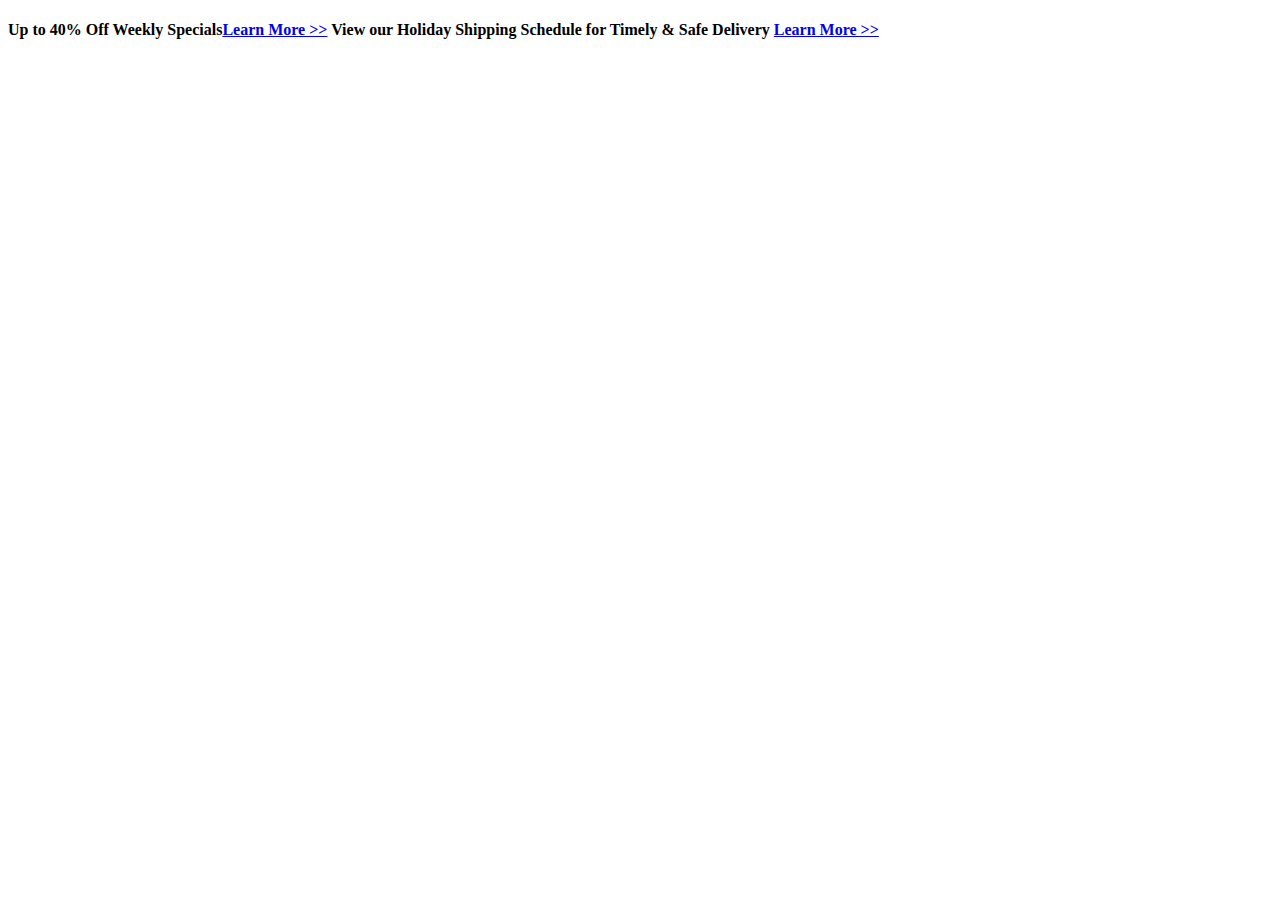
<file: partials/banner.html>
<!DOCTYPE html>
<html lang="en" dir="ltr">
  <head>
    <meta charset="utf-8">
    <meta name="viewport" content="width=device-width, initial-scale=1.0">
    <meta http-equiv="X-UA-Compatible" content="ie=edge">

    <title>Fintastic Aquarium Fish and Supplies</title>
  </head>
  <body>

    <div id="banner-container">
      <h4 id="banner-content">
        <span id="content-1">Up to 40% Off Weekly Specials<a class="more" href="#">Learn More >></a></span>
        <span id="content-2">
          View our Holiday Shipping Schedule for Timely & Safe Delivery
          <a class="more" href="#">Learn More >></a>
        </span>
      </h4>
    </div>

  </body>
</html>
</file>
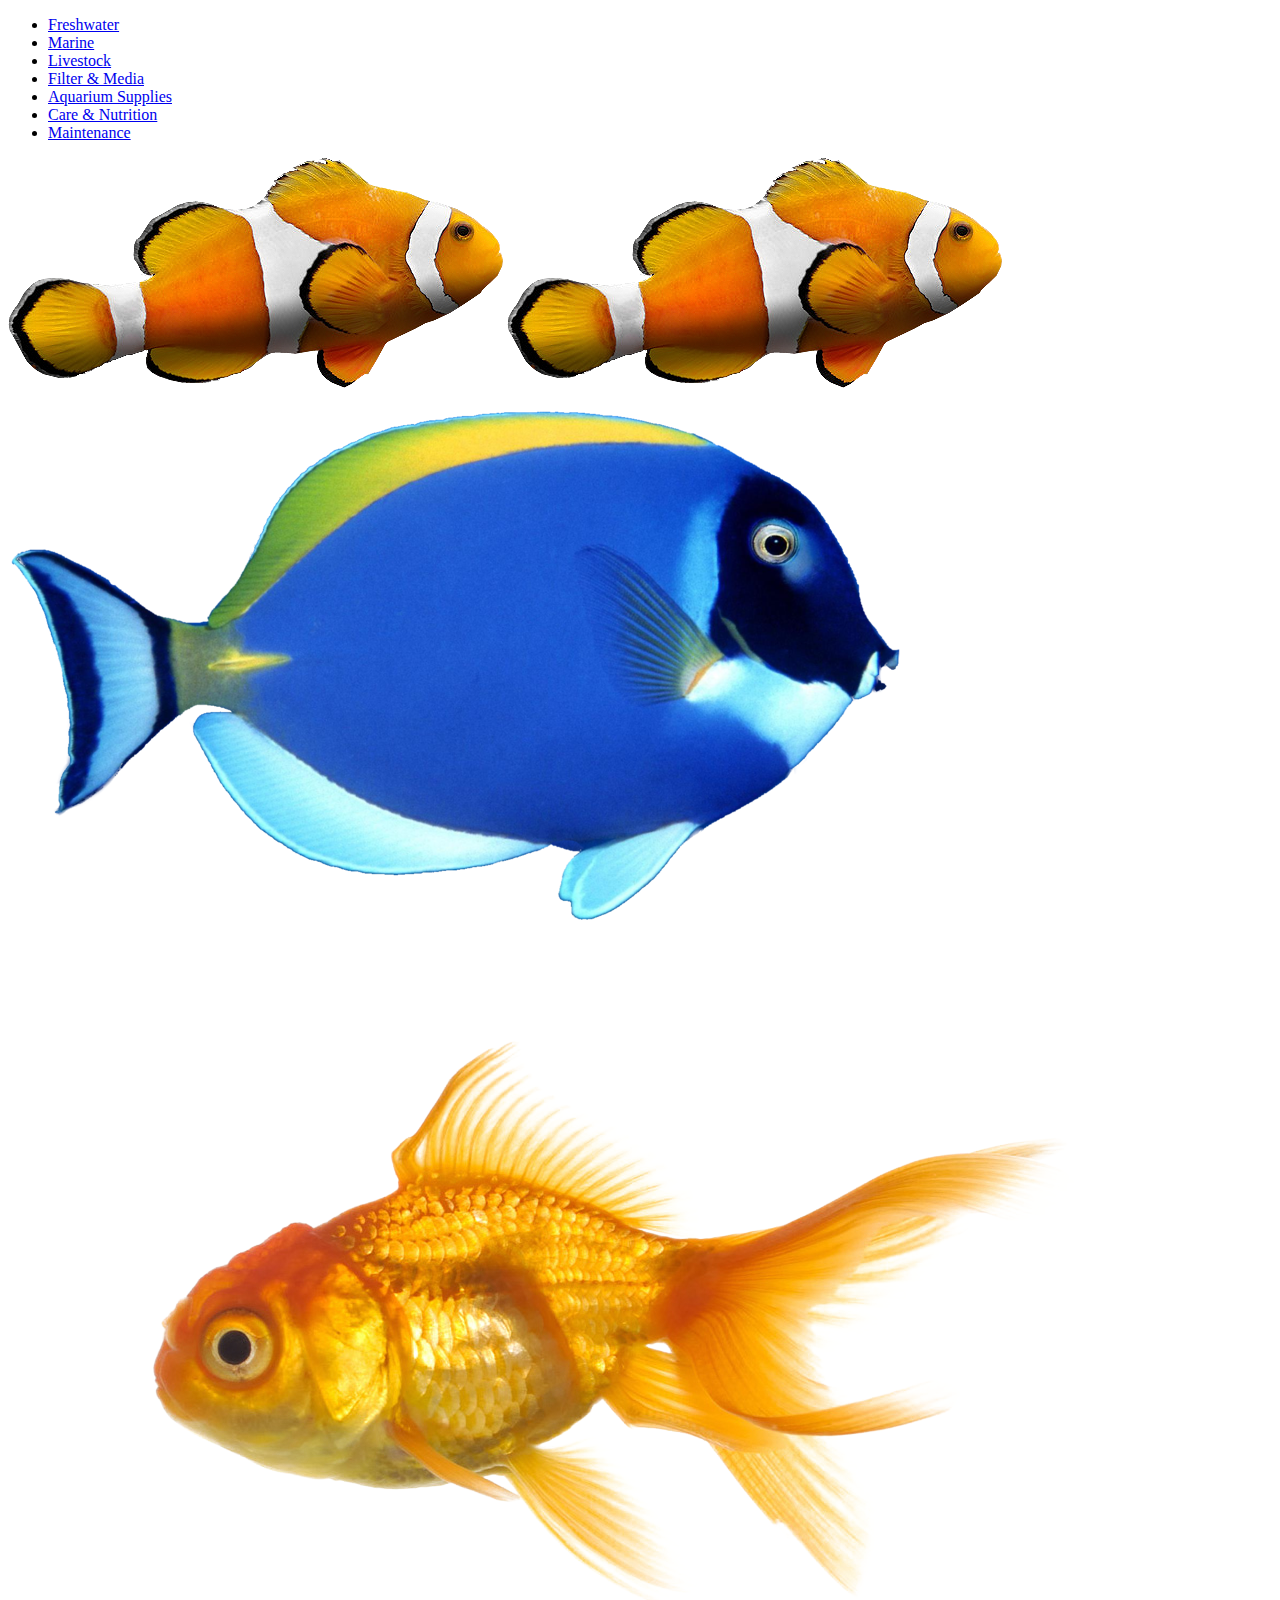
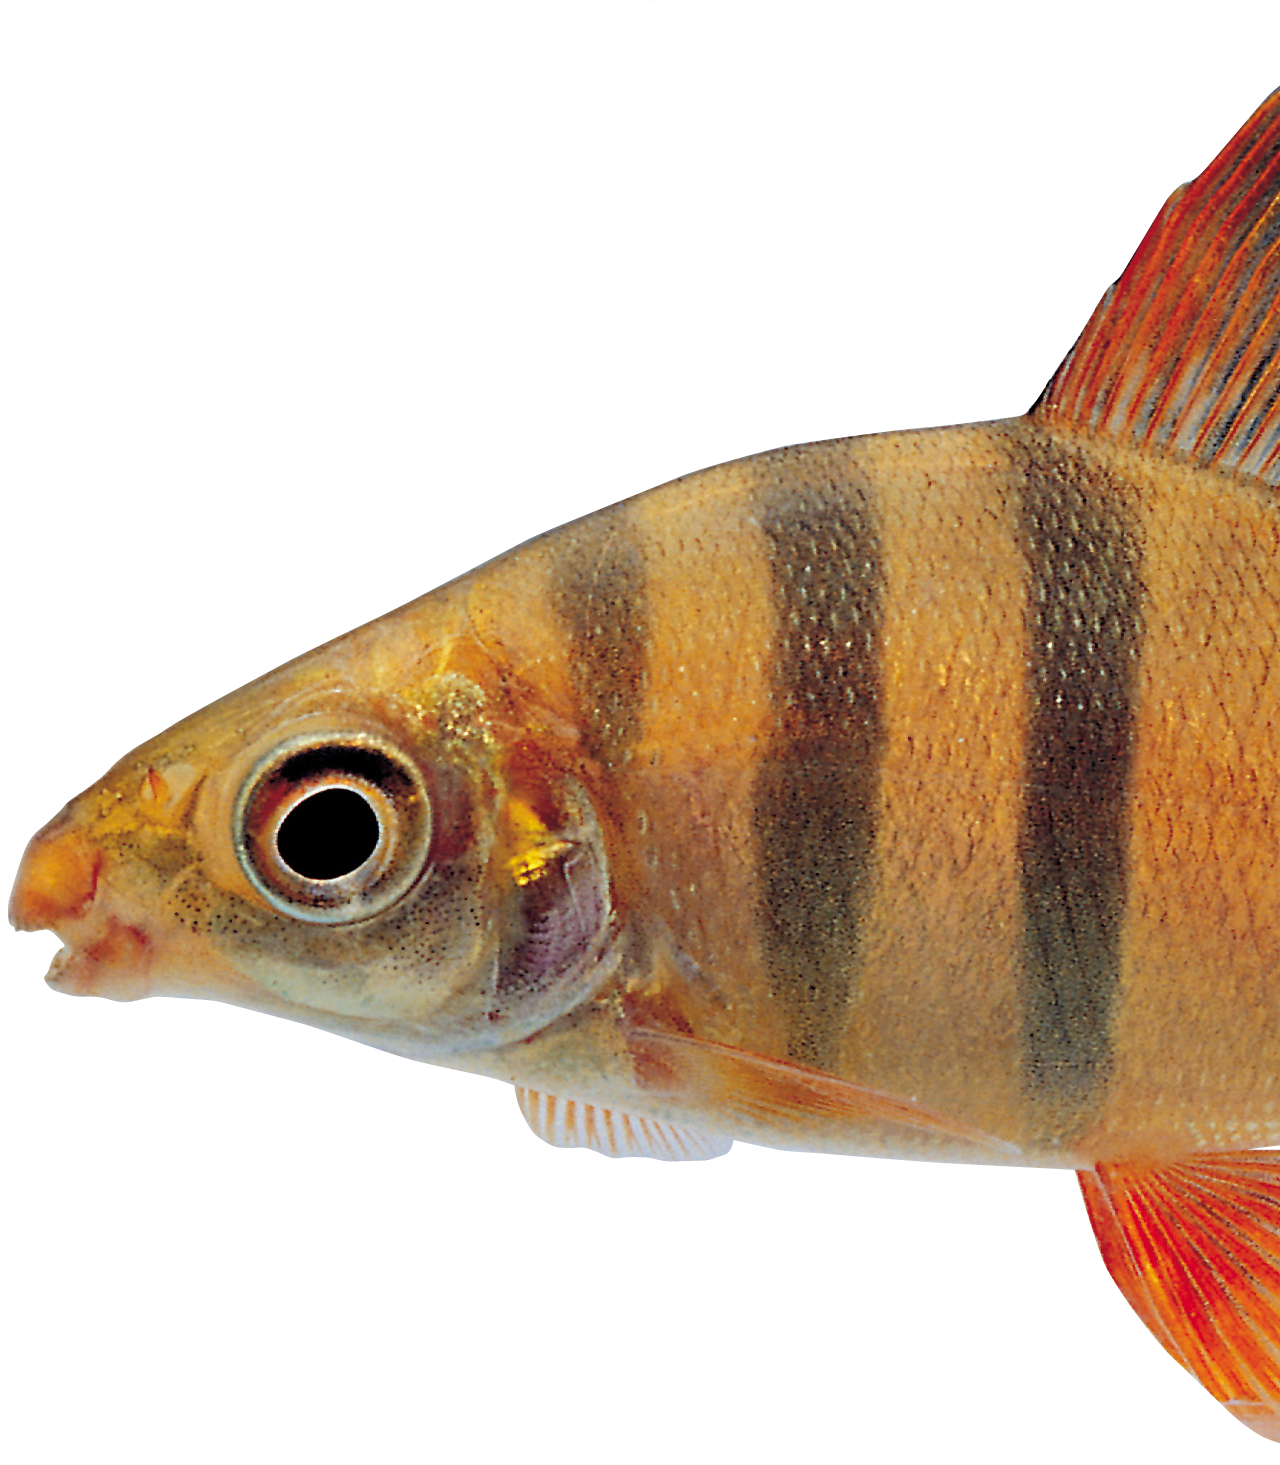
<file: partials/navbar.html>
<!DOCTYPE html>
<html lang="en" dir="ltr">
  <head>
    <meta charset="utf-8">
    <meta name="viewport" content="width=device-width, initial-scale=1.0">
    <meta http-equiv="X-UA-Compatible" content="ie=edge">

    <title>Fintastic Aquarium Fish and Supplies</title>

  </head>
  <body>

    <ul id="nav-menu">
      <li><a href="./freshwater.html" data-text="Freshwater">Freshwater</a></li>
      <li><a href="./marine.html" data-text="Marine">Marine</a></li>
      <li><a href="./livestock.html" data-text="Livestock">Livestock</a></li>
      <li><a href="./filter.html" data-text="Filter & Media">Filter & Media</a></li>
      <li><a href="./supplies.html" data-text="Aquarium Supplies">Aquarium Supplies</a></li>
      <li><a href="./care.html" data-text="Care & Nutrition">Care & Nutrition</a></li>
      <li><a href="./maintenance.html" data-text="Maintenance">Maintenance</a></li>
    </ul>
    <div class="fish">
      <img id="clown" src="../media/clown.png" alt="clownfish">
      <img id="clown2" src="../media/clown.png" alt="clownfish">
      <img id="blue" src="../media/blue.png" alt="blue fish">
      <img id="gold" src="../media/goldfish.png" alt="goldfish">
      <img id="barb" src="../media/barb.png" alt="barb fish">
    </div>


  </body>
</html>
</file>
